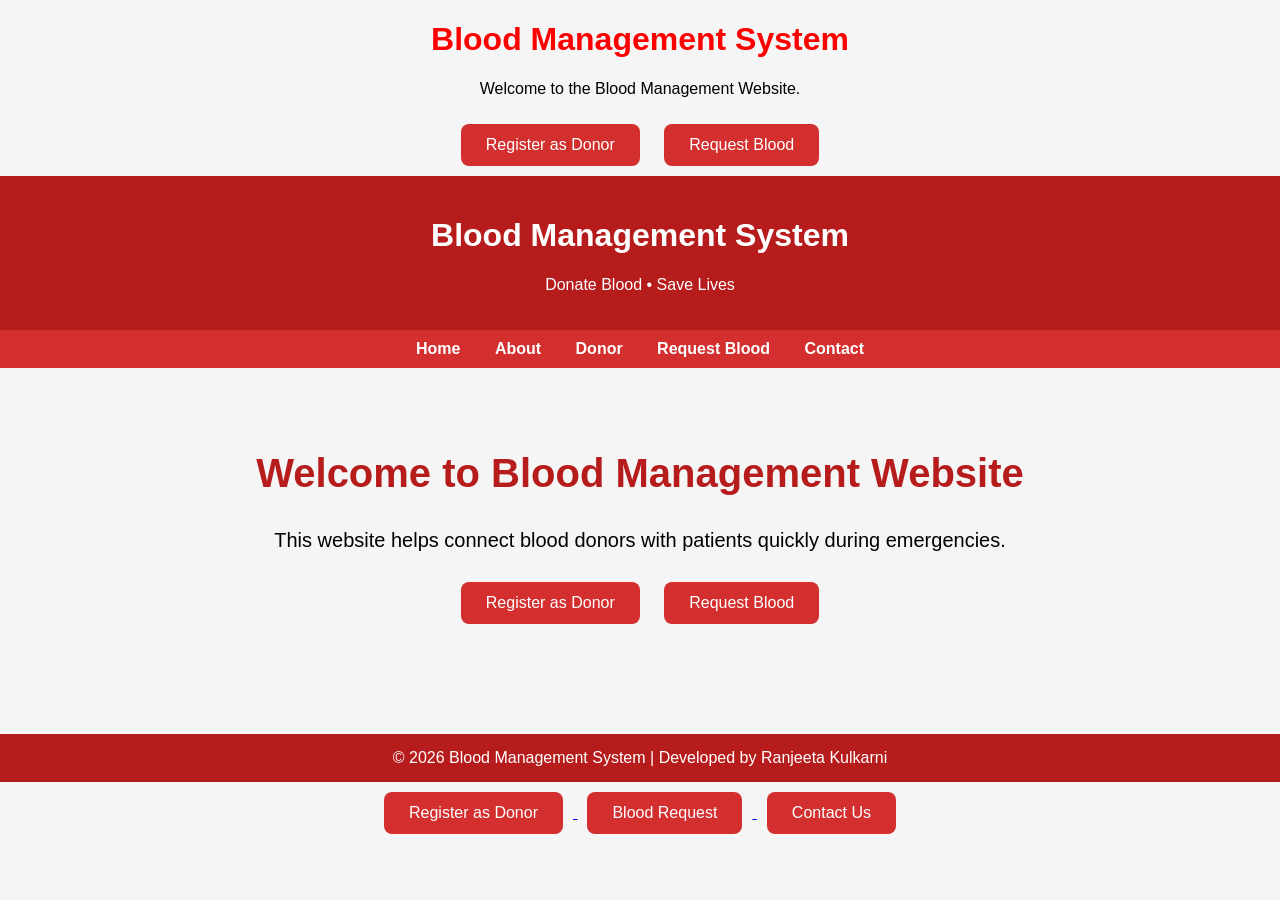
<file: index.html>
<!DOCTYPE html>
<html lang="en">

<head>
    <meta charset="UTF-8">
    <meta name="viewport" content="width=device-width, initial-scale=1.0">
    <title>Blood Management System</title>
</head>

<body style="font-family: Arial; text-align:center; background:#f5f5f5;">

    <h1 style="color:red;">Blood Management System</h1>

    <p>Welcome to the Blood Management Website.</p>

    <button>Register as Donor</button>
    <button>Request Blood</button>

</body>

</html>
<!DOCTYPE html>
<html lang="en">

<head>
    <meta charset="UTF-8">
    <meta name="viewport" content="width=device-width, initial-scale=1.0">
    <title>Blood Management System</title>

    <style>
        body {
            margin: 0;
            font-family: Arial, sans-serif;
            background: #f5f5f5;
        }

        header {
            background: #c62828;
            color: white;
            padding: 20px;
            text-align: center;
        }

        nav {
            background: #8e0000;
            padding: 10px;
            text-align: center;
        }

        nav a {
            color: white;
            text-decoration: none;
            margin: 15px;
            font-weight: bold;
        }

        .hero {
            text-align: center;
            padding: 70px;
        }

        .hero h1 {
            color: #c62828;
        }

        button {
            padding: 12px 25px;
            margin: 10px;
            background: #c62828;
            color: white;
            border: none;
            border-radius: 5px;
            cursor: pointer;
        }

        footer {
            background: #333;
            color: white;
            text-align: center;
            padding: 15px;
            margin-top: 50px;
        }
    </style>
</head>

<body>

    <header>
        <h1>Blood Management System</h1>
        <p>Donate Blood • Save Lives</p>
    </header>

    <nav>
        <a href="#">Home</a>
        <a href="#">About</a>
        <a href="#">Donor</a>
        <a href="#">Request Blood</a>
        <a href="#">Contact</a>
    </nav>

    <section class="hero">
        <h1>Welcome to Blood Management Website</h1>

        <p>
            This website helps connect blood donors with patients
            quickly during emergencies.
        </p>

        <button>Register as Donor</button>
        <button>Request Blood</button>
    </section>

    <footer>
        © 2026 Blood Management System | Developed by Ranjeeta Kulkarni
    </footer>

</body>

</html>

<a href="donor.html">
    <button>Register as Donor</button>
</a>

<a href="request.html">
    <button>Blood Request</button>
</a>

<a href="contact.html">
    <button>Contact Us</button>
</a>

<head>
    <meta charset="UTF-8">
    <meta name="viewport" content="width=device-width, initial-scale=1.0">
    <title>Blood Management System</title>

    <link rel="stylesheet" href="style.css">
</head>
</file>
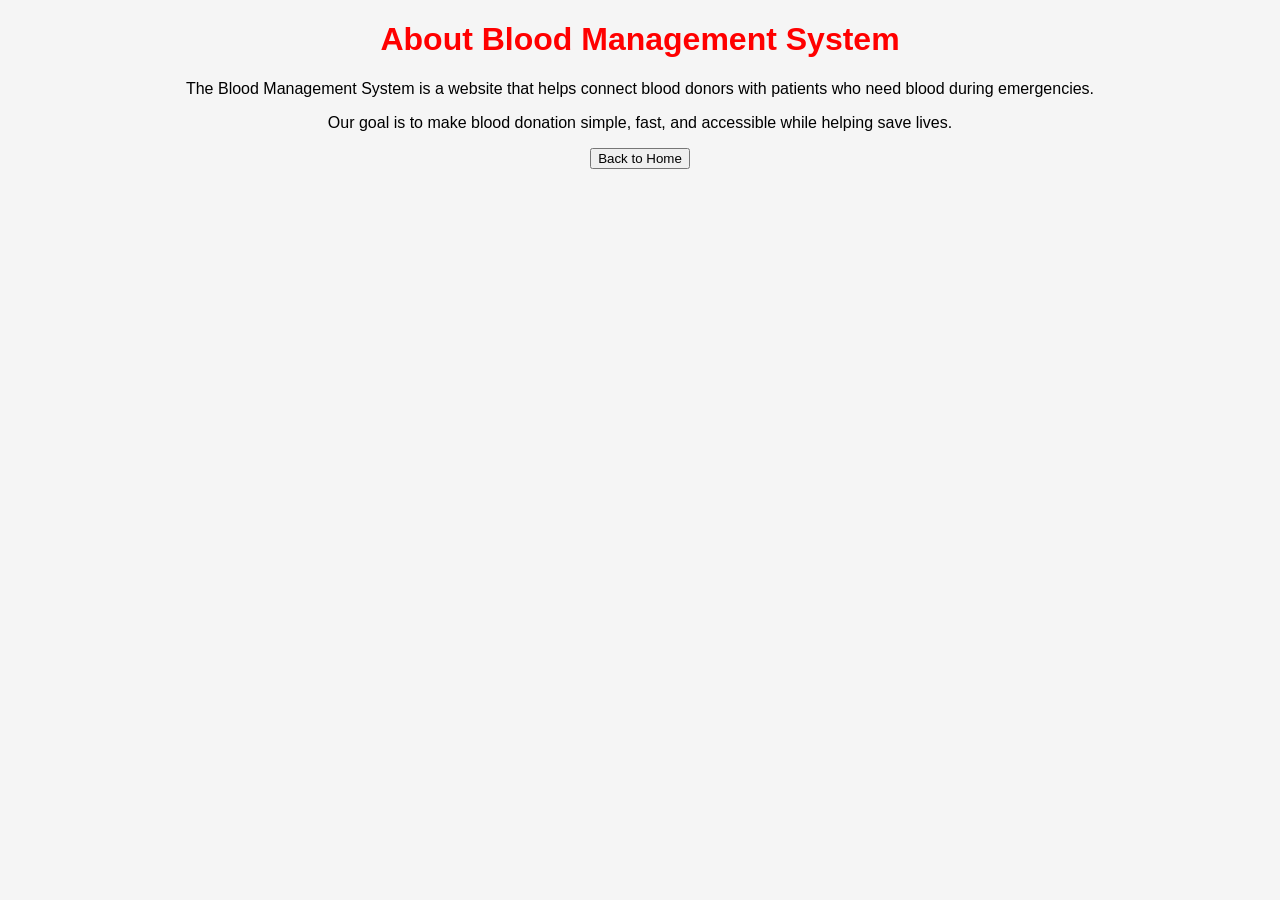
<file: about.html>
<!DOCTYPE html>
<html lang="en">

<head>
    <meta charset="UTF-8">
    <title>About Us</title>
</head>

<body style="font-family:Arial; text-align:center; background:#f5f5f5;">

    <h1 style="color:red;">About Blood Management System</h1>

    <p>
        The Blood Management System is a website that helps connect blood donors
        with patients who need blood during emergencies.
    </p>

    <p>
        Our goal is to make blood donation simple, fast, and accessible while
        helping save lives.
    </p>

    <a href="index.html">
        <button>Back to Home</button>
    </a>

</body>

</html>
</file>
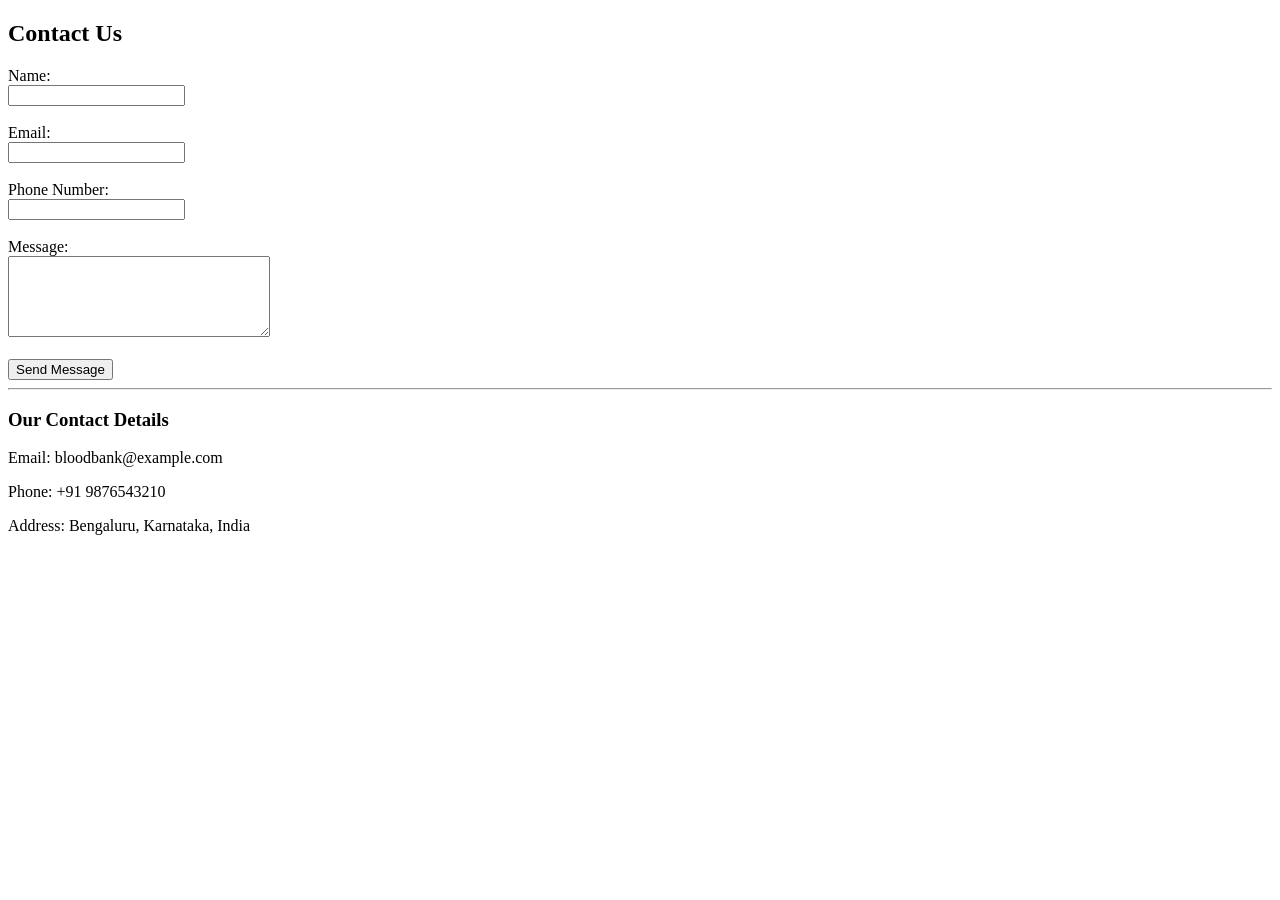
<file: contact.html>
<!DOCTYPE html>
<html>

<head>
    <title>Contact Us</title>
</head>

<body>

    <h2>Contact Us</h2>

    <form>
        <label>Name:</label><br>
        <input type="text"><br><br>

        <label>Email:</label><br>
        <input type="email"><br><br>

        <label>Phone Number:</label><br>
        <input type="tel"><br><br>

        <label>Message:</label><br>
        <textarea rows="5" cols="30"></textarea><br><br>

        <button type="submit">Send Message</button>
    </form>

    <hr>

    <h3>Our Contact Details</h3>
    <p>Email: bloodbank@example.com</p>
    <p>Phone: +91 9876543210</p>
    <p>Address: Bengaluru, Karnataka, India</p>

</body>

</html>
</file>
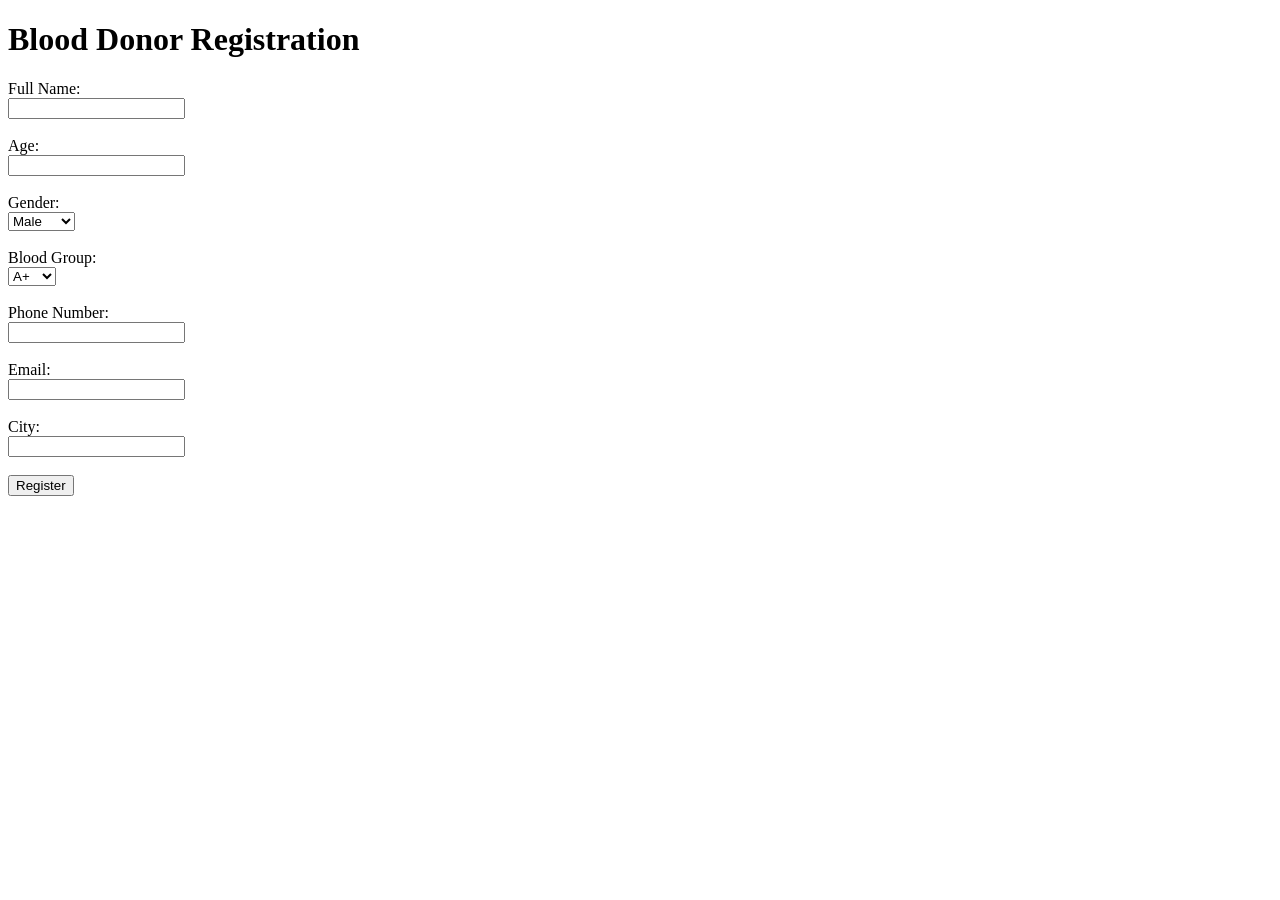
<file: donor.html>
<!DOCTYPE html>
<html>

<head>
    <title>Donor Registration</title>
</head>

<body>

    <h1>Blood Donor Registration</h1>

    <form>
        <label>Full Name:</label><br>
        <input type="text" required><br><br>

        <label>Age:</label><br>
        <input type="number" required><br><br>

        <label>Gender:</label><br>
        <select>
            <option>Male</option>
            <option>Female</option>
            <option>Other</option>
        </select><br><br>

        <label>Blood Group:</label><br>
        <select>
            <option>A+</option>
            <option>A-</option>
            <option>B+</option>
            <option>B-</option>
            <option>AB+</option>
            <option>AB-</option>
            <option>O+</option>
            <option>O-</option>
        </select><br><br>

        <label>Phone Number:</label><br>
        <input type="tel" required><br><br>

        <label>Email:</label><br>
        <input type="email"><br><br>

        <label>City:</label><br>
        <input type="text"><br><br>

        <button type="submit">Register</button>
    </form>

</body>

</html>
</file>
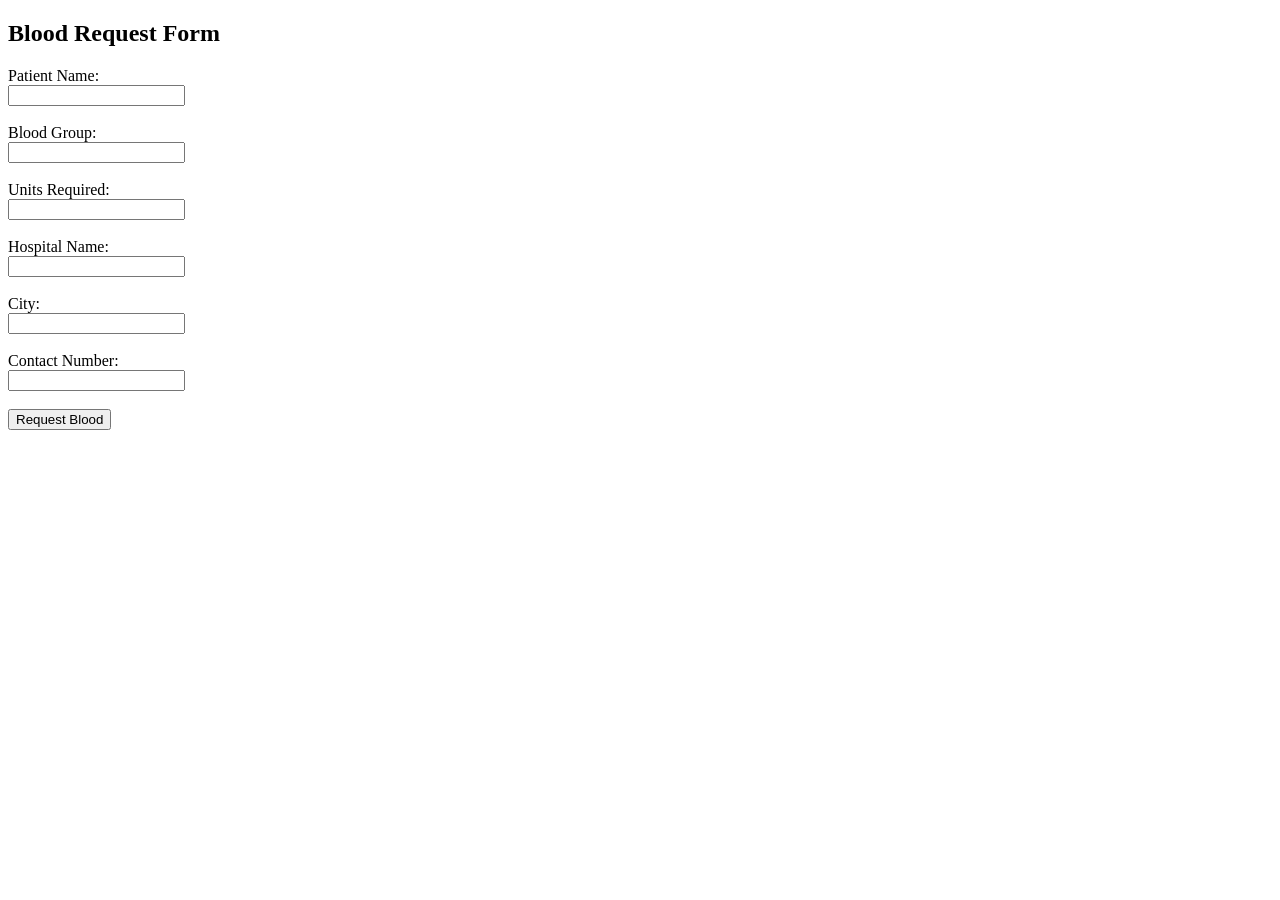
<file: request.html>
<!DOCTYPE html>
<html>

<head>
    <title>Blood Request</title>
</head>

<body>

    <h2>Blood Request Form</h2>

    <form>
        <label>Patient Name:</label><br>
        <input type="text"><br><br>

        <label>Blood Group:</label><br>
        <input type="text"><br><br>

        <label>Units Required:</label><br>
        <input type="number"><br><br>

        <label>Hospital Name:</label><br>
        <input type="text"><br><br>

        <label>City:</label><br>
        <input type="text"><br><br>

        <label>Contact Number:</label><br>
        <input type="tel"><br><br>

        <button type="submit">Request Blood</button>
    </form>

</body>

</html>
</file>
<file: style.css>
body {
    margin: 0;
    font-family: Arial, sans-serif;
    background: #f4f4f4;
}

header {
    background: #b71c1c;
    color: white;
    padding: 20px;
    text-align: center;
}

nav {
    background: #d32f2f;
    padding: 10px;
    text-align: center;
}

nav a {
    color: white;
    text-decoration: none;
    margin: 15px;
    font-weight: bold;
}

nav a:hover {
    color: yellow;
}

.hero {
    text-align: center;
    padding: 50px;
}

.hero h1 {
    color: #b71c1c;
    font-size: 40px;
}

.hero p {
    font-size: 20px;
}

button {
    background: #d32f2f;
    color: white;
    padding: 12px 25px;
    border: none;
    border-radius: 8px;
    cursor: pointer;
    margin: 10px;
    font-size: 16px;
}

button:hover {
    background: #8e0000;
}

footer {
    background: #b71c1c;
    color: white;
    text-align: center;
    padding: 15px;
    margin-top: 50px;
}
</file>
